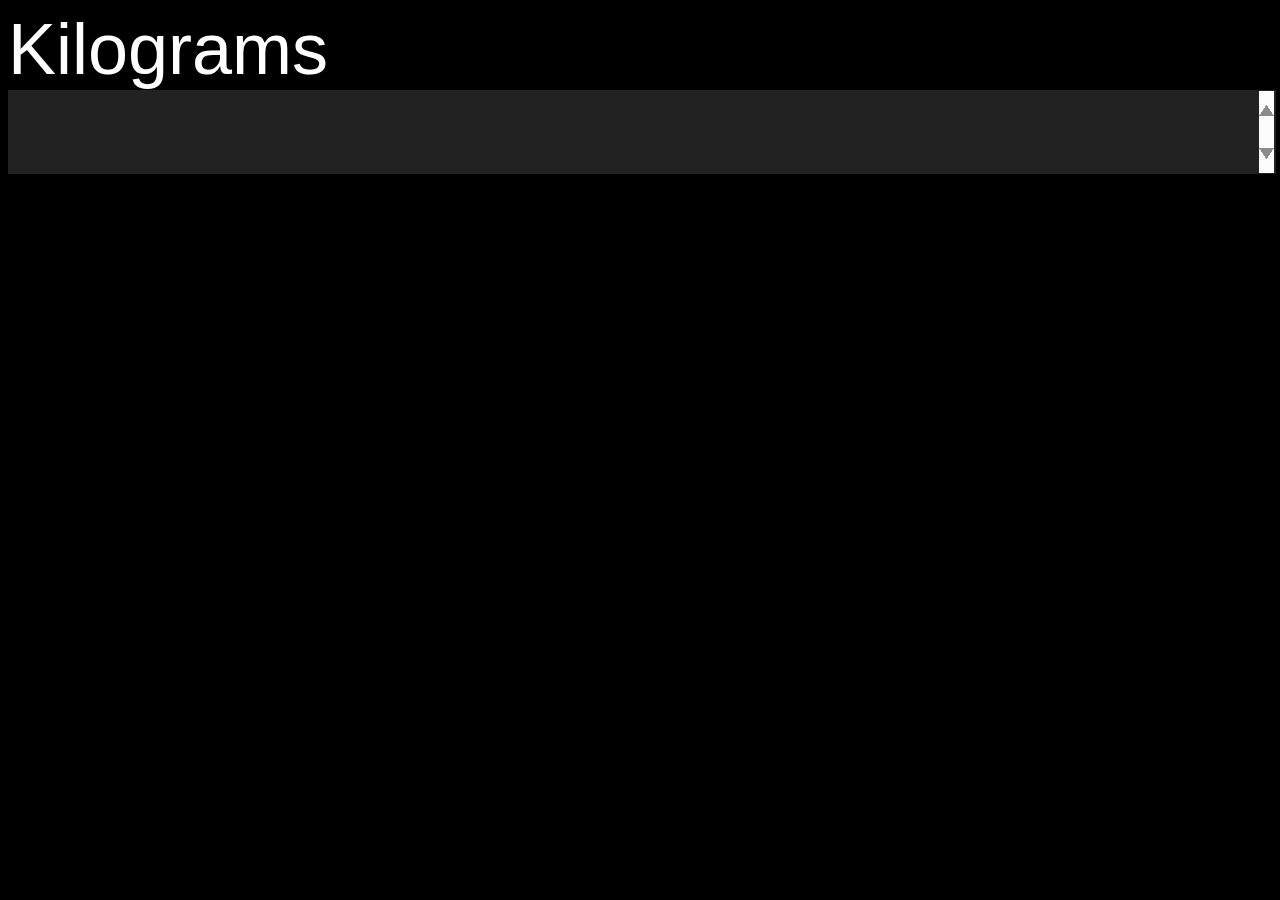
<file: index.html>
<!DOCTYPE html>
<html>

  <head>
    <title>Quick weight conversion</title>
    <script src="weight.js"></script>
    <link rel="stylesheet" type="text/css" href="weight.css" />
    <meta name="viewport" content="width=device-width, initial-scale=1">
    <meta charset="utf-8">
    <link rel="icon" href="/favicon.ico" type="image/x-icon" />
    <link rel="shortcut icon" href="/favicon.ico" type="image/x-icon" />
  </head>

  <body onload="kg.value = defaultKg(); result.value = wordykg2stlb( parseFloat( kg.value ) )">
    <form oninput="result.value = wordykg2stlb( parseFloat( kg.value ) )">
      <p>
        <label for="kg">Kilograms</label><br /><input id="kg" type="number" step="any" min="0" name="kg" autofocus autocomplete="off"/>
      </p>
      <p>
        <output id="result" name="result"></output>
      </p>
    </form>
  </body>

</html>
</file>
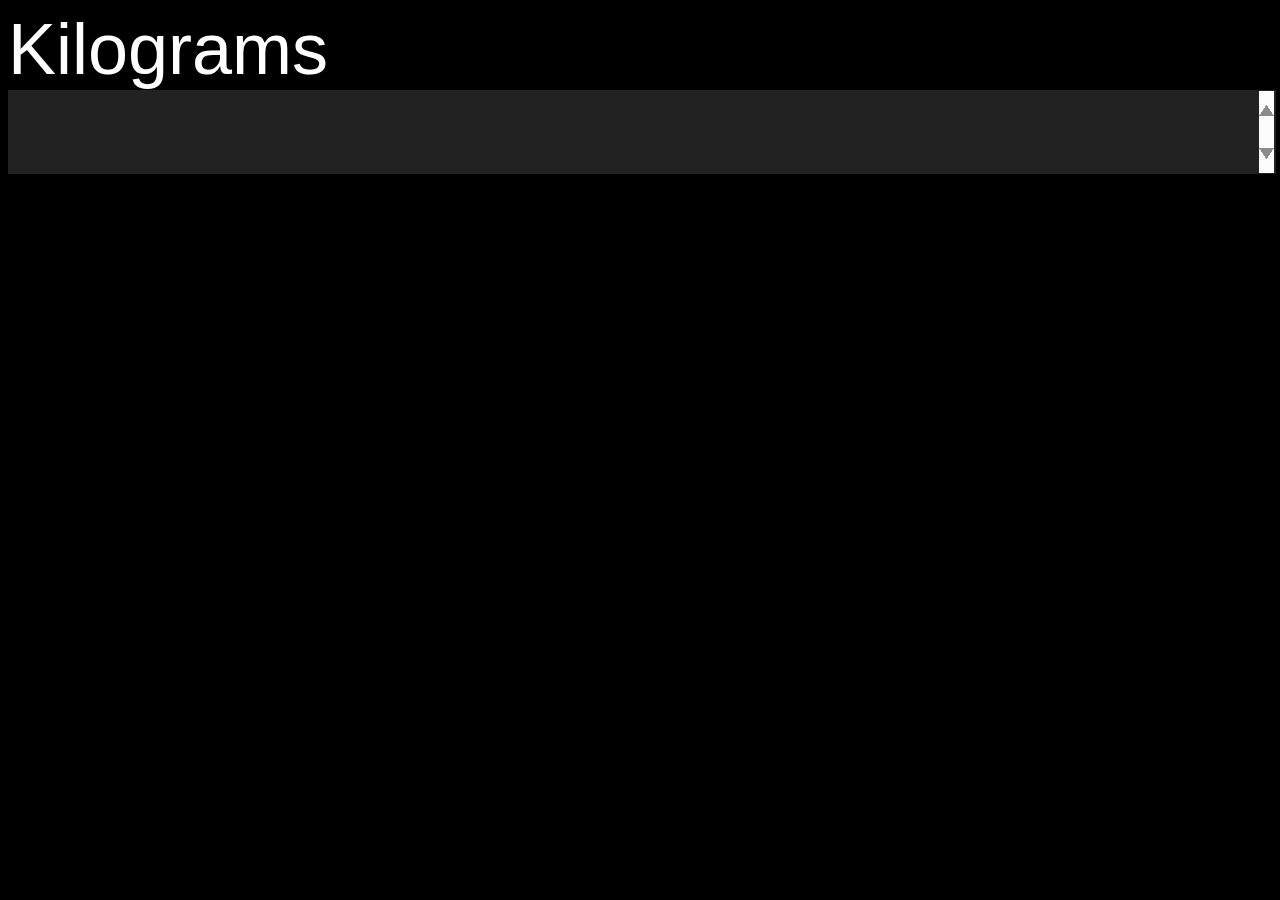
<file: docs/index.html>
<!DOCTYPE html>
<html>

  <head>
    <title>Quick weight conversion</title>
    <script src="weight.js"></script>
    <link rel="stylesheet" type="text/css" href="weight.css" />
    <meta name="viewport" content="width=device-width, initial-scale=1">
    <meta charset="utf-8">
    <link rel="icon" href="/favicon.ico" type="image/x-icon" />
    <link rel="shortcut icon" href="/favicon.ico" type="image/x-icon" />
    <link rel="author" href="https://plus.google.com/+DavePearson/posts" />
  </head>

  <body onload="kg.value = defaultKg(); result.value = wordykg2stlb( parseFloat( kg.value ) )">
    <form oninput="result.value = wordykg2stlb( parseFloat( kg.value ) )">
      <p>
        <label for="kg">Kilograms</label><br /><input id="kg" type="number" step="any" min="0" name="kg" autofocus autocomplete="off"/>
      </p>
      <p>
        <output id="result" name="result"></output>
      </p>
    </form>
  </body>

</html>
</file>
<file: weight.css>
body {
    background: black;
    color: white;
    font-size: 8vmin;
    font-family: sans-serif;
}

p {
    margin-top: 0px;
    margin-bottom: 0px;
}

input {
    width: 100%;
    background: #222222;
    color: white;
    font-size: 100%;
    border: none;
}

input:focus {
    outline: none;
}
</file>
<file: docs/weight.css>
body {
    background: black;
    color: white;
    font-size: 8vmin;
    font-family: sans-serif;
}

p {
    margin-top: 0px;
    margin-bottom: 0px;
}

input {
    width: 100%;
    background: #222222;
    color: white;
    font-size: 100%;
    border: none;
}

input:focus {
    outline: none;
}
</file>
